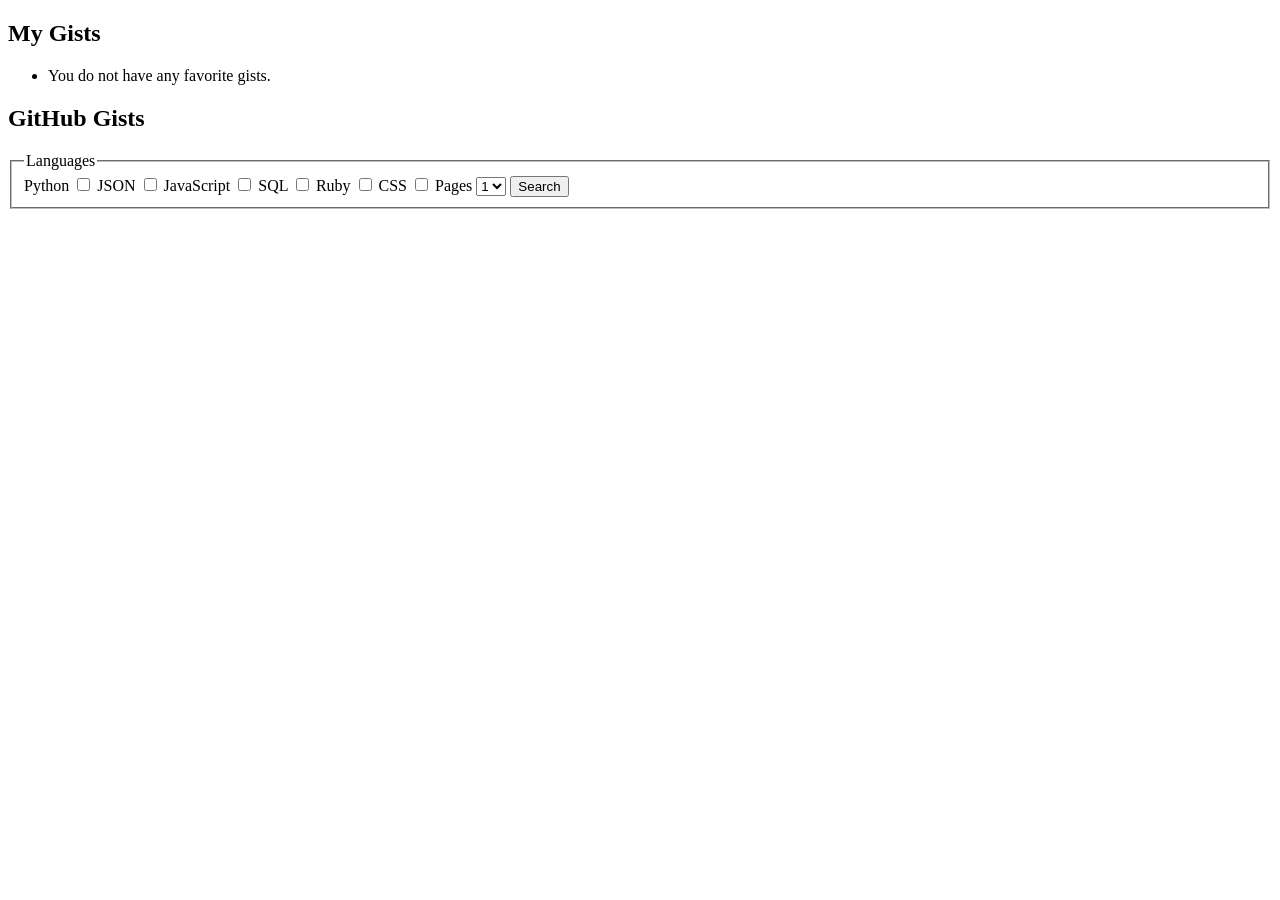
<file: index.html>
﻿<!DOCTYPE html>
<html>
<head>
    <meta charset="utf-8" />
    <script src="gists.js"></script>
    <link rel="stylesheet" type="text/css" href="gists.css" />
    <title>Gists List</title>
</head>
<body>
    <h2>My Gists</h2>
    <ul id="favorites"></ul>
    <h2>GitHub Gists</h2>
    <form>
        <fieldset>
            <legend>Languages</legend>
            <label for="lang1">Python</label>
            <input id="lang1" name="language" value="Python" type="checkbox" />
            <label for="lang2">JSON</label>
            <input id="lang2" name="language" value="JSON" type="checkbox" />
            <label for="lang3">JavaScript</label>
            <input id="lang3" name="language" value="JavaScript" type="checkbox" />
            <label for="lang4">SQL</label>
            <input id="lang4" name="language" value="SQL" type="checkbox" />
            <label for="lang5">Ruby</label>
            <input id="lang5" name="language" value="Ruby" type="checkbox" />
            <label for="lang5">CSS</label>
            <input id="lang5" name="language" value="CSS" type="checkbox" />
            <label for="pages">Pages</label>
            <select id="pages">
                <option value="1">1</option>
                <option value="2">2</option>
                <option value="3">3</option>
                <option value="4">4</option>
                <option value="5">5</option>
            </select>
            <button type="button" id="search">Search</button>
        </fieldset>
    </form>
    <ul id="results"></ul>
</body>
</html>
</file>
<file: gists.css>
/* This is empty */
</file>
